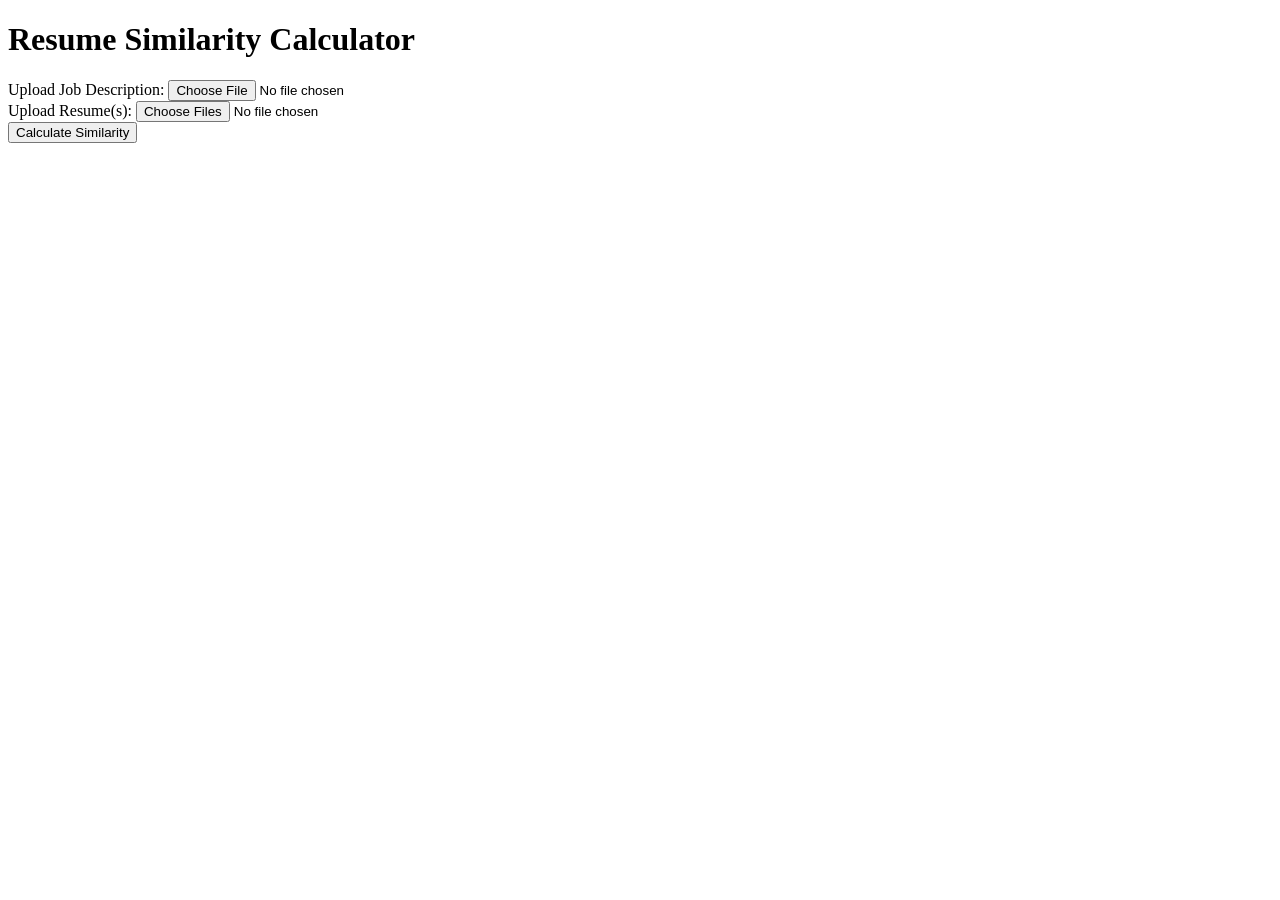
<file: templates/index.html>
<!DOCTYPE html>
<html lang="en">
<head>
    <meta charset="UTF-8">
    <meta http-equiv="X-UA-Compatible" content="IE=edge">
    <meta name="viewport" content="width=device-width, initial-scale=1.0">
    <title>Resume Similarity Calculator</title>
</head>
<body>
    <h1>Resume Similarity Calculator</h1>
    <form method="post" enctype="multipart/form-data">
        <label for="job">Upload Job Description:</label>
        <input type="file" name="job" accept=".docx, .pdf" required><br>
        
        <label for="resume">Upload Resume(s):</label>
        <input type="file" name="resume" accept=".docx, .pdf" multiple required><br>

        <input type="submit" value="Calculate Similarity">
    </form>
</body>
</html>
</file>
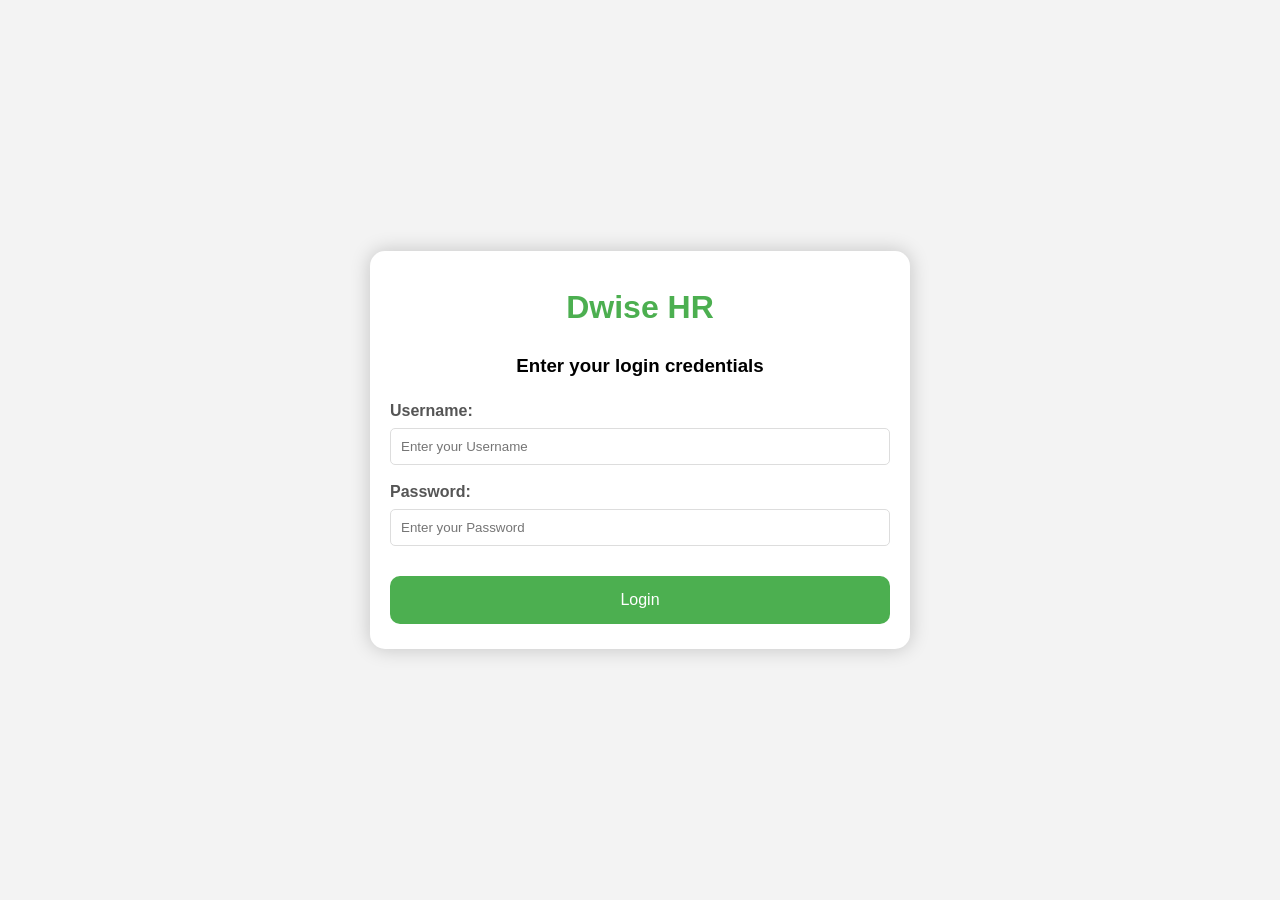
<file: templates/login.html>
<!DOCTYPE html>
<html>
 
<head>
    <title>DWise HR</title>
    <link rel="stylesheet"
          href="style.css">
</head>
 
<body>
    <div class="main">
        <h1>Dwise HR</h1>
        <h3>Enter your login credentials</h3>
        <form action="">
            <label for="first">
                  Username:
              </label>
            <input type="text"
                   id="first"
                   name="first"
                   placeholder="Enter your Username" required>
 
            <label for="password">
                  Password:
              </label>
            <input type="password"
                   id="password"
                   name="password"
                   placeholder="Enter your Password" required>
 
            <div class="wrap">
                <button type="submit"
                        onclick="solve()">
                    Login
                </button>
            </div>
        </form>
        
    </div>
</body>
 
</html>
</file>
<file: templates/style.css>
body {
    display: flex;
    align-items: center;
    justify-content: center;
    font-family: sans-serif;
    line-height: 1.5;
    min-height: 100vh;
    background: #f3f3f3;
    flex-direction: column;
    margin: 0;
}
 
.main {
    background-color: #fff;
    border-radius: 15px;
    box-shadow: 0 0 20px rgba(0, 0, 0, 0.2);
    padding: 10px 20px;
    transition: transform 0.2s;
    width: 500px;
    text-align: center;
}
 
h1 {
    color: #4CAF50;
}
 
label {
    display: block;
    width: 100%;
    margin-top: 10px;
    margin-bottom: 5px;
    text-align: left;
    color: #555;
    font-weight: bold;
}
 
 
input {
    display: block;
    width: 100%;
    margin-bottom: 15px;
    padding: 10px;
    box-sizing: border-box;
    border: 1px solid #ddd;
    border-radius: 5px;
}
 
button {
    padding: 15px;
    border-radius: 10px;
    margin-top: 15px;
    margin-bottom: 15px;
    border: none;
    color: white;
    cursor: pointer;
    background-color: #4CAF50;
    width: 100%;
    font-size: 16px;
}
 
.wrap {
    display: flex;
    justify-content: center;
    align-items: center;
}
</file>
